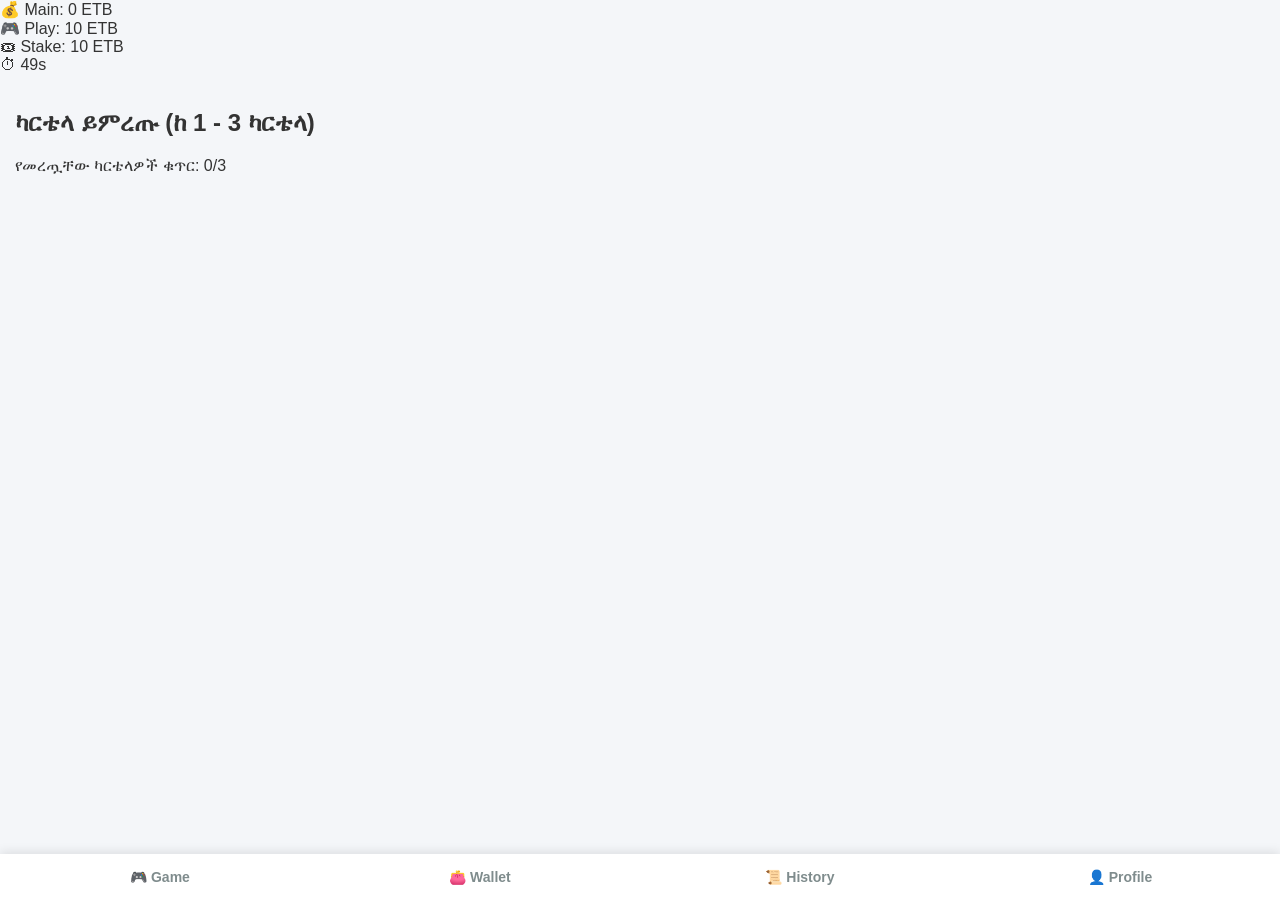
<file: index.html>
<!DOCTYPE html>
<html lang="am">
<head>
    <meta charset="UTF-8">
    <meta name="viewport" content="width=device-width, initial-scale=1.0">
    <title>እድል ቢንጎ (Edil Bingo)</title>
    <link rel="stylesheet" href="style.css">
</head>
<body>

    <!-- TOP HEADER STATUS BAR -->
    <div id="status-bar" class="status-bar">
        <div>💰 Main: <span id="top-main-wallet">0</span> ETB</div>
        <div>🎮 Play: <span id="top-play-wallet">10</span> ETB</div>
        <div>🎟 Stake: <span id="top-stake">10</span> ETB</div>
        <div class="timer-box">⏱ <span id="countdown">49</span>s</div>
    </div>

    <!-- MAIN CONTENT CONTAINERS -->
    <main id="main-content">
        
        <!-- 1. SELECTION SCREEN (1 - 600 CARTELAS) -->
        <section id="selection-screen" class="screen">
            <h2>ካርቴላ ይምረጡ (ከ 1 - 3 ካርቴላ)</h2>
            <p>የመረጧቸው ካርቴላዎች ቁጥር: <span id="selected-count">0</span>/3</p>
            <div id="cartela-grid" class="cartela-grid"></div>
        </section>

        <!-- 2. LIVE BINGO GAME SCREEN -->
        <section id="game-screen" class="screen hidden">
            <div class="game-header">
                <h3>🎮 Game ID: #<span id="game-id">0001</span></h3>
                <div id="live-ball-screen" class="live-ball-screen">⌛ በመጠባበቅ ላይ...</div>
            </div>

            <!-- 5x5 Matrix Display for Selected Cartelas -->
            <div id="active-cartelas-display"></div>

            <!-- Bingo Board Matrix -->
            <div class="bingo-board-container">
                <h4>የተጠሩ ቁጥሮች ሰሌዳ</h4>
                <div class="bingo-board">
                    <div class="board-col"><div class="col-letter">B</div><div id="col-B" class="col-numbers"></div></div>
                    <div class="board-col"><div class="col-letter">I</div><div id="col-I" class="col-numbers"></div></div>
                    <div class="board-col"><div class="col-letter">N</div><div id="col-N" class="col-numbers"></div></div>
                    <div class="board-col"><div class="col-letter">G</div><div id="col-G" class="col-numbers"></div></div>
                    <div class="board-col"><div class="col-letter">O</div><div id="col-O" class="col-numbers"></div></div>
                </div>
            </div>
        </section>

        <!-- 3. WALLET SCREEN -->
        <section id="wallet-screen" class="screen hidden">
            <h2>👛 የገንዘብ አካውንት (Wallet)</h2>
            <div class="wallet-card">
                <p>ዋና ሂሳብ (Main Wallet): <strong><span id="wallet-main">0</span> ETB</strong></p>
                <p>የመጫወቻ ሂሳብ (Play Wallet): <strong><span id="wallet-play">10</span> ETB</strong></p>
            </div>
            <p style="font-size: 13px; color: #888; margin-top: 10px;">💡 ገንዘብ ለማስገባት ወይም ለማውጣት ቦቱ ላይ ያለውን ቁጥር 0928361886 ይጠቀሙ።</p>
        </section>

        <!-- 4. HISTORY SCREEN -->
        <section id="history-screen" class="screen hidden">
            <h2>📜 የጨዋታዎች ታሪክ (History)</h2>
            <div id="history-list">
                <p>ያለፉ ጨዋታዎች እዚህ ይዘረዘራሉ...</p>
            </div>
        </section>

        <!-- 5. PROFILE SCREEN -->
        <section id="profile-screen" class="screen hidden">
            <h2>👤 የግል መገለጫ (Profile)</h2>
            <div class="profile-card">
                <p>🆔 Telegram ID: <span id="prof-tg-id">—</span></p>
                <p>📞 ስልክ ቁጥር: <span id="prof-phone">0928361886</span></p>
                <p>💰 Main Wallet: <span id="prof-main">0</span> ETB</p>
                <p>🎮 Play Wallet: <span id="prof-play">10</span> ETB</p>
            </div>
        </section>

    </main>

    <!-- BOTTOM NAVIGATION BAR -->
    <nav class="nav-bar">
        <button id="btn-game" class="nav-btn active" onclick="switchTab('game')">🎮 Game</button>
        <button id="btn-wallet" class="nav-btn" onclick="switchTab('wallet')">👛 Wallet</button>
        <button id="btn-history" class="nav-btn" onclick="switchTab('history')">📜 History</button>
        <button id="btn-profile" class="nav-btn" onclick="switchTab('profile')">👤 Profile</button>
    </nav>
	<!-- የጃቫስክሪፕት መጥሪያ ፋይል ስም በትክክል app.js መሆኑን ያረጋግጡ -->
    <script src="app.js"></script>
</body>
</html>
</file>
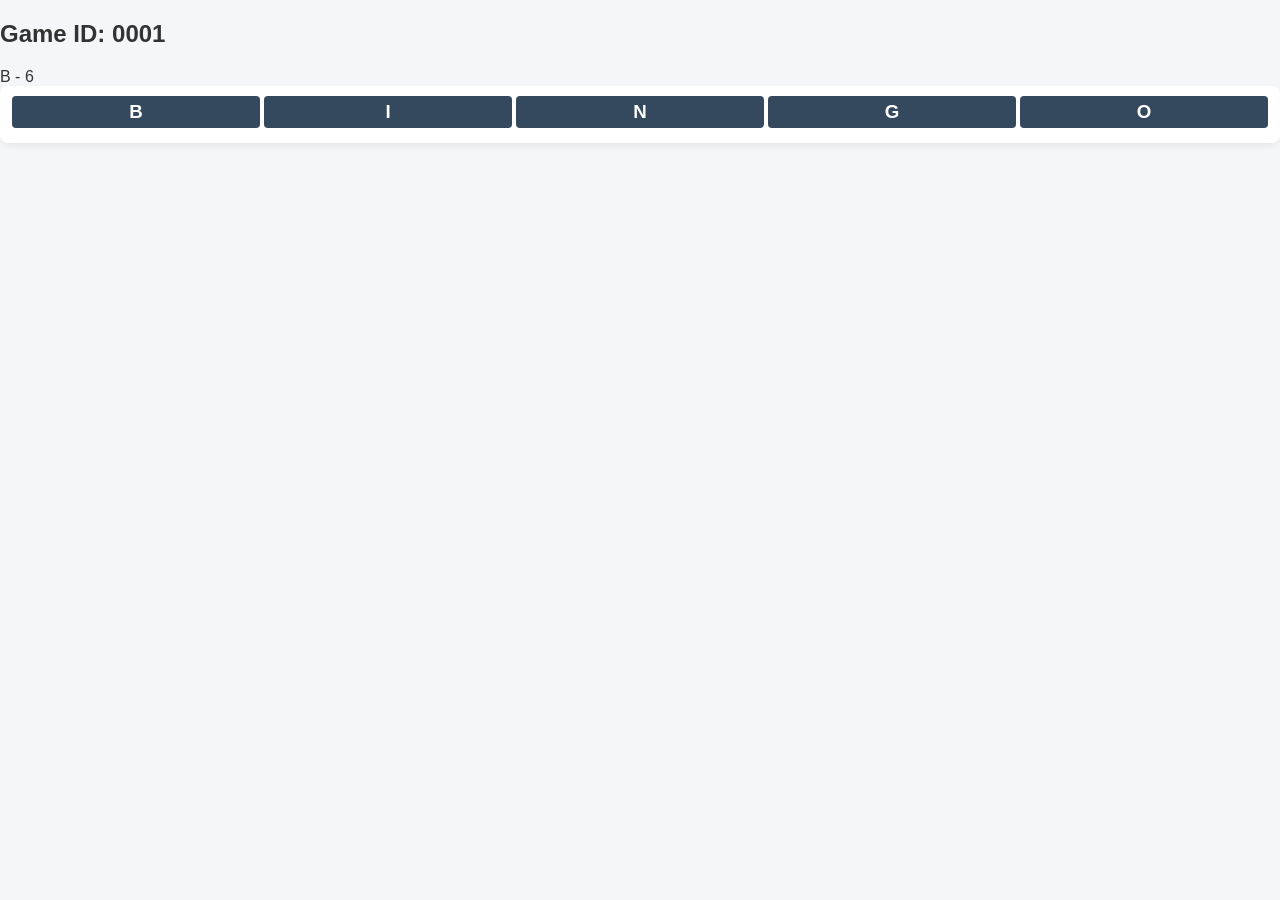
<file: game.html>
<!DOCTYPE html>
<html lang="am">
<head>
    <meta charset="UTF-8">
    <meta name="viewport" content="width=device-width, initial-scale=1.0">
    <title>Bingo Live Draw</title>
    <link rel="stylesheet" href="style.css">
</head>
<body class="game-page">

    <div class="game-id-header">
        <h2>Game ID: <span id="game-id">0001</span></h2>
    </div>

    <!-- የቀጥታ ቁጥር መጥሪያ ትንሽ ስክሪን -->
    <div class="live-screen">
        <div id="called-number">B - 6</div>
    </div>

    <!-- የቢንጎ ቁጥሮች ሰንጠረዥ (B-I-N-G-O List) -->
    <div class="bingo-board">
        <div class="column"><h3>B</h3><div id="col-B"></div></div>
        <div class="column"><h3>I</h3><div id="col-I"></div></div>
        <div class="column"><h3>N</h3><div id="col-N"></div></div>
        <div class="column"><h3>G</h3><div id="col-G"></div></div>
        <div class="column"><h3>O</h3><div id="col-O"></div></div>
    </div>

    <script>
        // ቁጥሮችን በየኮለሙ የመደርደር ሎጂክ (1-15, 16-30...)
        function setupBoard() {
            for(let i=1; i<=15; i++) document.getElementById('col-B').innerHTML += <span id="num-${i}">${i}</span>;
            for(let i=16; i<=30; i++) document.getElementById('col-I').innerHTML += <span id="num-${i}">${i}</span>;
            for(let i=31; i<=45; i++) document.getElementById('col-N').innerHTML += <span id="num-${i}">${i}</span>;
            for(let i=46; i<=60; i++) document.getElementById('col-G').innerHTML += <span id="num-${i}">${i}</span>;
            for(let i=61; i<=75; i++) document.getElementById('col-O').innerHTML += <span id="num-${i}">${i}</span>;
        }
        setupBoard();

        // በየተወሰነ ሰከንዱ ከባክኤንድ የሚመጡ ቁጥሮችን የማሳያ ምሳሌ
        const fakeCalls = ["B - 6", "G - 30", "O - 50", "I - 40"];
        let callIndex = 0;
        setInterval(() => {
            if(callIndex < fakeCalls.length) {
                let call = fakeCalls[callIndex];
                document.getElementById('called-number').innerText = call;
                let num = call.split('-')[1].trim();
                let element = document.getElementById(num-${num});
                if(element) element.classList.add('called');
                callIndex++;
            }
        }, 3000);
    </script>
</body>
</html>
</file>
<file: style.css>
/* አጠቃላይ የገጽ ዲዛይን */
body {
    font-family: 'Segoe UI', Tahoma, Geneva, Verdana, sans-serif;
    margin: 0;
    padding: 0;
    background-color: #f4f6f9;
    color: #333;
    padding-bottom: 70px; /* ለታችኛው ናቪጌሽን ቦታ መተው */
}

/* የላይኛው ዳሽቦርድ (Top Dashboard) */
#top-dashboard {
    background: linear-gradient(135deg, #1e3c72, #2a5298);
    color: white;
    padding: 15px;
    display: flex;
    justify-content: space-around;
    align-items: center;
    font-weight: bold;
    font-size: 14px;
    box-shadow: 0 4px 8px rgba(0,0,0,0.1);
    position: sticky;
    top: 0;
    z-index: 1000;
}

#timer-box {
    background-color: #e74c3c;
    padding: 5px 10px;
    border-radius: 5px;
    animation: pulse 1s infinite alternate;
}

/* ገጾችን የመደበቂያ ሎጂክ (ይህ ነው ሁሉንም በአንድ ላይ እንዳይወጡ የሚያደርገው) */
.hidden {
    display: none !important;
}

main {
    padding: 15px;
}

/* ከ 1 - 600 የካርቴላ መደርደሪያ ግሪድ (Grid) */
#cards-container {
    display: grid;
    grid-template-columns: repeat(auto-fill, minmax(60px, 1fr));
    gap: 8px;
    max-height: 400px;
    overflow-y: auto;
    background: white;
    padding: 10px;
    border-radius: 8px;
    box-shadow: inset 0 0 5px rgba(0,0,0,0.1);
}

.card-box {
    background-color: #f1f2f6;
    border: 2px solid #ced6e0;
    padding: 12px 5px;
    text-align: center;
    font-weight: bold;
    cursor: pointer;
    border-radius: 6px;
    transition: all 0.2s ease;
}

/* ተጫዋች ካርቴላ ሲመርጥ ቀለሙ እንዲቀየር */
.card-box.selected {
    background-color: #2ecc71;
    color: white;
    border-color: #27ae60;
    transform: scale(1.05);
}

/* የማረጋገጫ ቁልፍ */
#confirm-selection-btn {
    display: block;
    width: 100%;
    background-color: #2ecc71;
    color: white;
    border: none;
    padding: 12px;
    font-size: 16px;
    font-weight: bold;
    border-radius: 6px;
    margin-top: 15px;
    cursor: pointer;
}

/* የቢንጎ መጥሪያ ትንሽ ስክሪን */
#called-number-screen {
    background-color: #2c3e50;
    color: #f1c40f;
    text-align: center;
    padding: 20px;
    font-size: 28px;
    font-weight: bold;
    border-radius: 8px;
    margin: 15px 0;
    box-shadow: 0 4px 6px rgba(0,0,0,0.1);
}

/* የቢንጎ ሰሌዳ ዓምዶች (B I N G O Columns) */
.bingo-board {
    display: flex;
    justify-content: space-between;
    background: white;
    padding: 10px;
    border-radius: 8px;
    box-shadow: 0 4px 6px rgba(0,0,0,0.05);
}

.column {
    flex: 1;
    text-align: center;
    margin: 0 2px;
}

.column h3 {
    background-color: #34495e;
    color: white;
    margin: 0 0 5px 0;
    padding: 5px 0;
    border-radius: 4px;
}

.num-list {
    display: flex;
    flex-direction: column;
    gap: 4px;
}

.num-list span {
    background-color: #f8f9fa;
    border: 1px solid #dcdde1;
    padding: 4px 0;
    font-size: 13px;
    font-weight: bold;
    border-radius: 3px;
}

/* ቁጥሩ ሲጠራ በሰሌዳው ላይ የሚበራው ቀለም */
.num-list span.called-active {
    background-color: #e67e22;
    color: white;
    border-color: #d35400;
}

/* የታችኛው ናቪጌሽን ባር (Bottom Navigation Bar) */
.nav-bar {
    position: fixed;
    bottom: 0;
    left: 0;
    width: 100%;
    background-color: white;
    display: flex;
    justify-content: space-around;
    box-shadow: 0 -2px 10px rgba(0,0,0,0.1);
    z-index: 1000;
}

.nav-bar button {
    flex: 1;
    background: none;
    border: none;
    padding: 15px 0;
    font-size: 14px;
    font-weight: bold;
    color: #7f8c8d;
    cursor: pointer;
    transition: color 0.2s;
}

.nav-bar button:hover, .nav-bar button:focus {
    color: #1e3c72;
    background-color: #f8f9fa;
}

@keyframes pulse {
    from { opacity: 1; }
    to { opacity: 0.8; }
}
</file>
